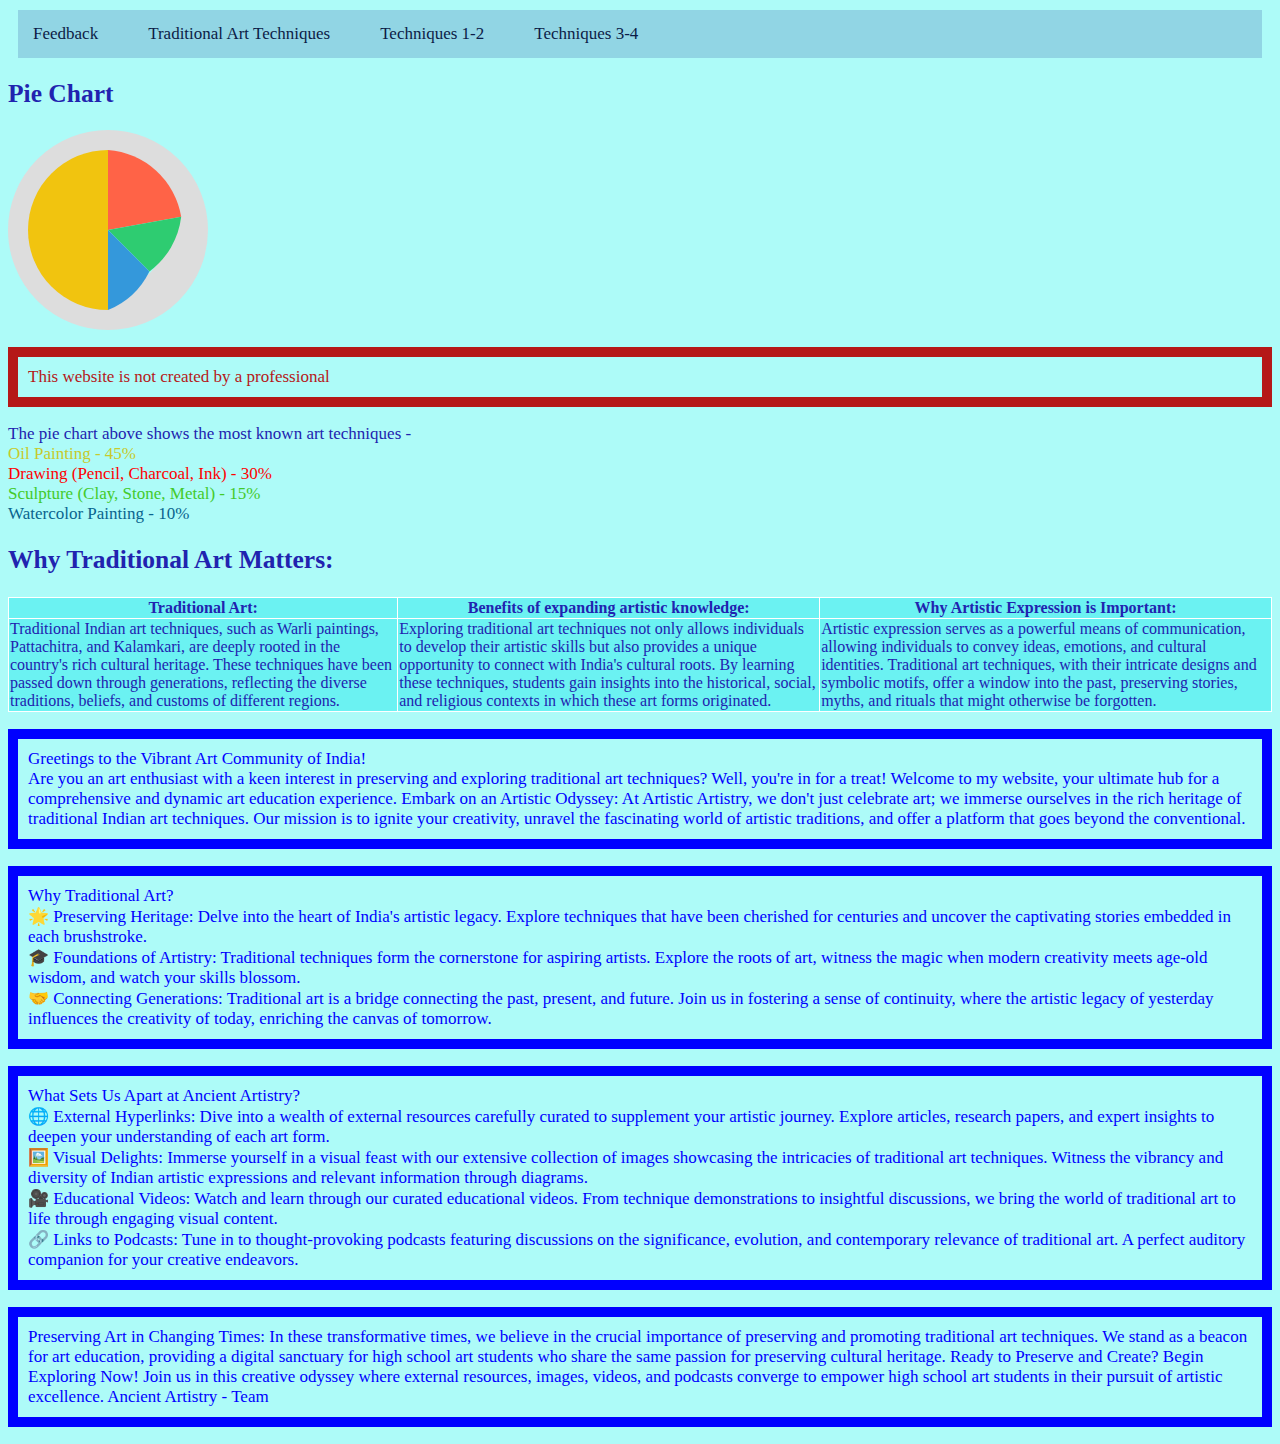
<file: First page.html>
<html lang="en">
    <head>
        <meta charset="UTF-8">
        <meta name="viewport" content="width=device-width, initial-scale=1.0">
        <title>Homepage</title>
        <link rel="stylesheet" href="First Page.css"> 
        <style>
            
body {
    background-color: rgb(173, 251, 248);
    font-family: 'Roboto Mono', sans-serif;
    font-size: 17px;
    color: rgb(33, 35, 175);
}

nav {
    margin: 10px;
}

nav a {
    text-decoration: none;
    margin-right: 20px;
    color: inherit;
}

       </style>
    </head>
    <body>
        

<head>
    <meta charset="UTF-8">
    <meta name="viewport" content="width=device-width, initial-scale=1.0">
    <title>Homepage</title>
    <link rel="stylesheet" href="First Page.css"> 
    <style>
        
        body {
            background-color: rgb(173, 251, 248);
            font-family: 'Roboto Mono';
            font-size: 17px;
            color: rgb(33, 35, 175);
        }
        nav {
            margin: 10px;
        }
        nav a {
            text-decoration: none;
            margin-right: 20px;
            color: inherit;
        }
        h1 {
            margin-top: 20px;
        }
    
    
        }
    </style>
</head>






<html>
    <head>
        <meta charset="UTF-8">
        <meta name="viewport" content="width=device-width, initial-scale=1.0">
        <title>Homepage</title>
        <link rel="stylesheet" href="First Page.css"> 
        <style>
            body {
                background-color: rgb(173, 251, 248);
                font-family: 'Roboto Mono';
                font-size: 17px;
                color: rgb(33, 35, 175);
            }
            nav {
                margin: 10px;
            }
            nav a {
                text-decoration: none;
                margin-right: 20px;
                color: inherit;
            }
            h1 {
                margin-top: 20px;
            }
            .pie-chart {
                max-width: 200px;
                max-height: 200px;
            }
        </style>
    </head>
    <body>
        <nav>
            <a href="index.html">Feedback</a>
            <a href="First Page.html">Traditional Art Techniques</a>
            <a href="Art Technique 1-2.html">Techniques 1-2</a>
            <a href="Art Techniques 3-4.html">Techniques 3-4</a>
        </nav>
        <h2>Pie Chart</h2>
        <svg class="pie-chart" viewBox="0 0 100 100" xmlns="http://www.w3.org/2000/svg">
            <!-- Circle representing the pie chart -->
            <circle cx="50" cy="50" r="40" fill="none" stroke="#ddd" stroke-width="20"></circle>
            <!-- Example pie slices -->
            <path d="M50 50 L50 10 A40 40 0 0 1 86.6 43.4 Z" fill="#ff6347"></path> <!-- Red -->
            <path d="M50 50 L86.6 43.4 A40 40 0 0 1 70.71 70.71 Z" fill="#2ecc71"></path> <!-- Green -->
            <path d="M50 50 L70.71 70.71 A40 40 0 0 1 50 90 Z" fill="#3498db"></path> <!-- Blue -->
            <path d="M50 50 L50 90 A40 40 0 0 1 50 10 Z" fill="#f1c40f"></path> <!-- Yellow -->
        </svg>
        <body>
            <head>
          <style>
          p{
          color: blue;
          border: 10px solid currentcolor;
          padding: 10px;  
          }
          </style>
          </head>
          <body>
          <p style=" color: rgb(181, 24, 24);" 
           "font-size:30px" "color: rgb(181, 24, 24);"> 
           This website is not created by a professional</i></p>
           
          
           <style>
              table, th, td {
                border: 1px solid white;
                border-collapse: collapse;
              }
              th, td {
                background-color: #6bf2f2;
              }
              </style>
              </head>
              <body>
              
              <table style="width:100%">
               
                </tr>
              </table>
          </body>
          <div>The pie chart above shows the most known art techniques -<br> 
            <div style="color:rgb(200, 202, 43)">Oil Painting - 45%</div>  <div style="color:red">Drawing (Pencil, Charcoal, Ink) - 30%</div> 
             
            <div style="color:rgb(67, 202, 43)">Sculpture (Clay, Stone, Metal) - 15%</div>  
            <div style="color:rgb(9, 100, 142)">Watercolor Painting - 10%</div>  
            
        
            <h2>Why Traditional Art Matters:</h2>
        <table>
            <tr>
                <th>Traditional Art:</th>
                <th>Benefits of expanding artistic knowledge:</th>
                <th>Why Artistic Expression is Important:</th>
            </tr>
            <tr>
                <td>Traditional Indian art techniques, such as Warli paintings, Pattachitra, and Kalamkari, are deeply rooted in the country's rich cultural heritage. These techniques have been passed down through generations, reflecting the diverse traditions, beliefs, and customs of different regions.</td>
                <td>Exploring traditional art techniques not only allows individuals to develop their artistic skills but also provides a unique opportunity to connect with India's cultural roots. By learning these techniques, students gain insights into the historical, social, and religious contexts in which these art forms originated.</td>
                <td>Artistic expression serves as a powerful means of communication, allowing individuals to convey ideas, emotions, and cultural identities. Traditional art techniques, with their intricate designs and symbolic motifs, offer a window into the past, preserving stories, myths, and rituals that might otherwise be forgotten.</td>
            </tr>
        </table>
        <p>Greetings to the Vibrant Art Community of India!<br>
        Are you an art enthusiast with a keen interest in preserving and exploring traditional art techniques? Well, you're in for a treat! Welcome to my website, your ultimate hub for a comprehensive and dynamic art education experience. Embark on an Artistic Odyssey: At Artistic Artistry, we don't just celebrate art; we immerse ourselves in the rich heritage of traditional Indian art techniques. Our mission is to ignite your creativity, unravel the fascinating world of artistic traditions, and offer a platform that goes beyond the conventional.</p>
        <p>Why Traditional Art?<br>
        🌟 Preserving Heritage: Delve into the heart of India's artistic legacy. Explore techniques that have been cherished for centuries and uncover the captivating stories embedded in each brushstroke.<br>
        🎓 Foundations of Artistry: Traditional techniques form the cornerstone for aspiring artists. Explore the roots of art, witness the magic when modern creativity meets age-old wisdom, and watch your skills blossom.<br>
        🤝 Connecting Generations: Traditional art is a bridge connecting the past, present, and future. Join us in fostering a sense of continuity, where the artistic legacy of yesterday influences the creativity of today, enriching the canvas of tomorrow.</p>
        <p>What Sets Us Apart at Ancient Artistry?<br>
        🌐 External Hyperlinks: Dive into a wealth of external resources carefully curated to supplement your artistic journey. Explore articles, research papers, and expert insights to deepen your understanding of each art form.<br>
        🖼️ Visual Delights: Immerse yourself in a visual feast with our extensive collection of images showcasing the intricacies of traditional art techniques. Witness the vibrancy and diversity of Indian artistic expressions and relevant information through diagrams.<br>
        🎥 Educational Videos: Watch and learn through our curated educational videos. From technique demonstrations to insightful discussions, we bring the world of traditional art to life through engaging visual content.<br>
        🔗 Links to Podcasts: Tune in to thought-provoking podcasts featuring discussions on the significance, evolution, and contemporary relevance of traditional art. A perfect auditory companion for your creative endeavors.</p>
        <p>Preserving Art in Changing Times: In these transformative times, we believe in the crucial importance of preserving and promoting traditional art techniques. We stand as a beacon for art education, providing a digital sanctuary for high school art students who share the same passion for preserving cultural heritage. Ready to Preserve and Create? Begin Exploring Now! Join us in this creative odyssey where external resources, images, videos, and podcasts converge to empower high school art students in their pursuit of artistic excellence. Ancient Artistry - Team</p>
    </body>
    </html>
</html>
</file>
<file: First Page.css>
nav {
    background-color: rgb(145, 213, 228);
    color: rgb(12, 28, 71);
    overflow: hidden;
}

nav a {
    float: left;
    display: block;
    color: rgb(33, 33, 109);
    font-family:'Roboto Mono';
    font: size 15x;
    text-align: center;
    padding: 14px 15px;
    text-decoration: none;
}
nav a:hover {
    background-color:#29677bbd;
    color: rgb(26, 46, 100);

img {
    border: 5px solid #1d6b15c1;
    width: 100%;
    height: auto;
}

p {
    margin-top: 20px;
}


font-family:'Roboto Mono';font-size: 22px;
</file>
